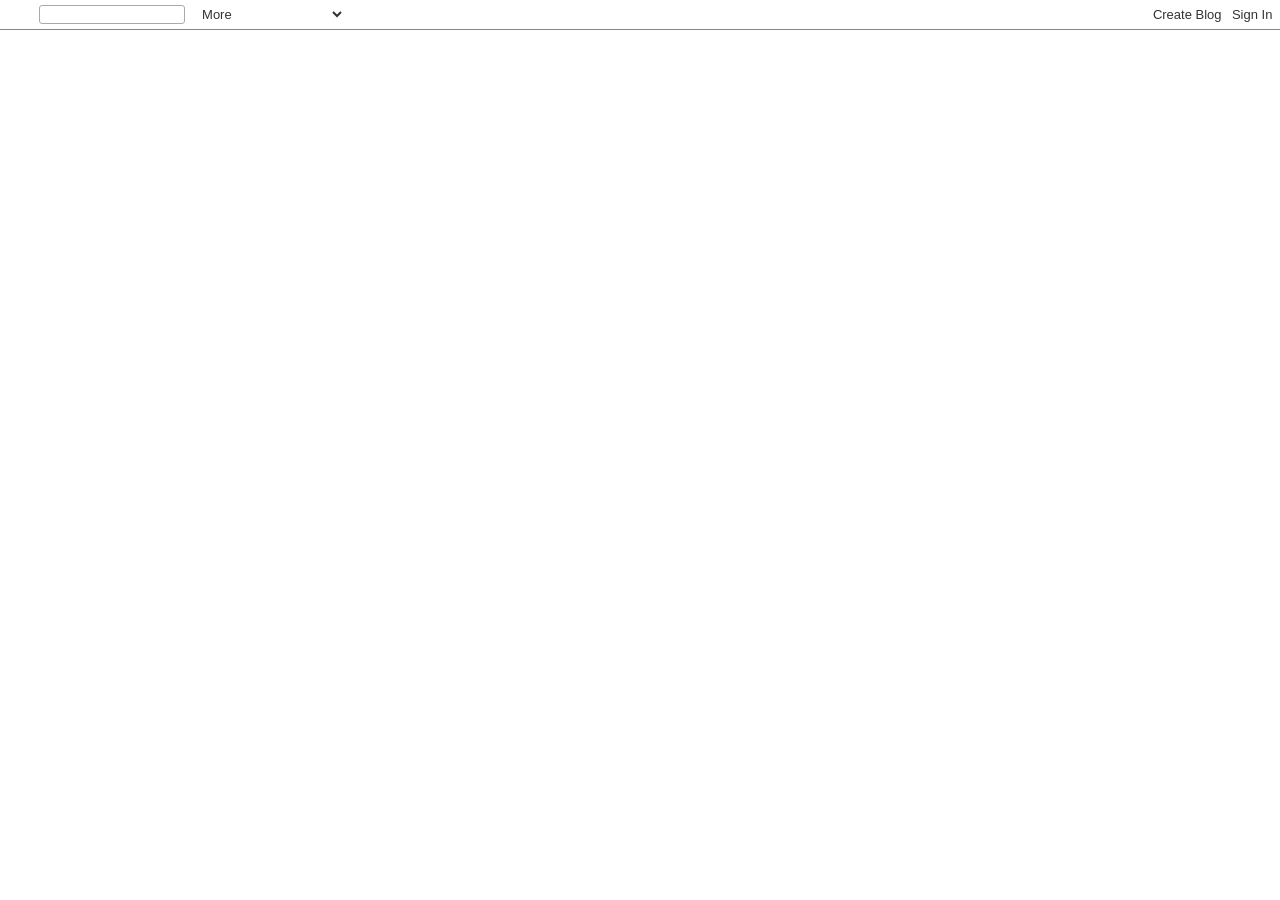
<file: ПР4 STP Etherchannel Port Security/Справочные материалы/пример включения BPDU/Steinkäfer_ Как работают BPDUGuard и BPDUFilter_files/9217433162683196870_T3od.htm>
<!DOCTYPE html>
<html lang="en-US" dir="ltr"><head>
<meta http-equiv="content-type" content="text/html; charset=UTF-8"><!-- base href="https://www.blogger.com/" --><link rel="preconnect" href="https://www.gstatic.com/"><meta name="referrer" content="origin"><script nonce="">window['ppConfig'] = {productName: 'BloggerNavbarUi', deleteIsEnforced:  true , sealIsEnforced:  true , heartbeatRate:  0.5 , periodicReportingRateMillis:  60000.0 , disableAllReporting:  false };(function(){'use strict';function k(a){var b=0;return function(){return b<a.length?{done:!1,value:a[b++]}:{done:!0}}}function l(a){var b=typeof Symbol!="undefined"&&Symbol.iterator&&a[Symbol.iterator];if(b)return b.call(a);if(typeof a.length=="number")return{next:k(a)};throw Error(String(a)+" is not an iterable or ArrayLike");}function m(a,b){var c;b&&!b.done&&(c=a["return"])&&c.call(a)}
var n=typeof Object.defineProperties=="function"?Object.defineProperty:function(a,b,c){if(a==Array.prototype||a==Object.prototype)return a;a[b]=c.value;return a};function p(a){a=["object"==typeof globalThis&&globalThis,a,"object"==typeof window&&window,"object"==typeof self&&self,"object"==typeof global&&global];for(var b=0;b<a.length;++b){var c=a[b];if(c&&c.Math==Math)return c}throw Error("Cannot find global object");}var q=p(this);
function r(a,b){if(b)a:{var c=q;a=a.split(".");for(var d=0;d<a.length-1;d++){var e=a[d];if(!(e in c))break a;c=c[e]}a=a[a.length-1];d=c[a];b=b(d);b!=d&&b!=null&&n(c,a,{configurable:!0,writable:!0,value:b})}}r("Object.is",function(a){return a?a:function(b,c){return b===c?b!==0||1/b===1/c:b!==b&&c!==c}});
r("Array.prototype.includes",function(a){return a?a:function(b,c){var d=this;d instanceof String&&(d=String(d));var e=d.length;c=c||0;for(c<0&&(c=Math.max(c+e,0));c<e;c++){var f=d[c];if(f===b||Object.is(f,b))return!0}return!1}});
r("String.prototype.includes",function(a){return a?a:function(b,c){if(this==null)throw new TypeError("The 'this' value for String.prototype.includes must not be null or undefined");if(b instanceof RegExp)throw new TypeError("First argument to String.prototype.includes must not be a regular expression");return this.indexOf(b,c||0)!==-1}});function t(a,b,c){a("https://csp.withgoogle.com/csp/proto/"+encodeURIComponent(b),JSON.stringify(c))}function u(){var a;if((a=window.ppConfig)==null?0:a.disableAllReporting)return function(){};var b,c,d,e;return(e=(b=window)==null?void 0:(c=b.navigator)==null?void 0:(d=c.sendBeacon)==null?void 0:d.bind(navigator))!=null?e:v}function v(a,b){var c=new XMLHttpRequest;c.open("POST",a);c.send(b)}
function w(){var a=(x=Object.prototype)==null?void 0:x.__lookupGetter__("__proto__"),b=y,c=z;return function(){var d=a.call(this),e,f,g,h;t(c,b,{type:"ACCESS_GET",origin:(f=window.location.origin)!=null?f:"unknown",report:{className:(g=d==null?void 0:(e=d.constructor)==null?void 0:e.name)!=null?g:"unknown",stackTrace:(h=Error().stack)!=null?h:"unknown"}});return d}}
function A(){var a=(B=Object.prototype)==null?void 0:B.__lookupSetter__("__proto__"),b=y,c=z;return function(d){d=a.call(this,d);var e,f,g,h;t(c,b,{type:"ACCESS_SET",origin:(f=window.location.origin)!=null?f:"unknown",report:{className:(g=d==null?void 0:(e=d.constructor)==null?void 0:e.name)!=null?g:"unknown",stackTrace:(h=Error().stack)!=null?h:"unknown"}});return d}}function C(a,b){D(a.productName,b);setInterval(function(){D(a.productName,b)},a.periodicReportingRateMillis)}
var E="constructor __defineGetter__ __defineSetter__ hasOwnProperty __lookupGetter__ __lookupSetter__ isPrototypeOf propertyIsEnumerable toString valueOf __proto__ toLocaleString x_ngfn_x".split(" "),F=E.concat,G=navigator.userAgent.match(/Firefox\/([0-9]+)\./),H=(!G||G.length<2?0:Number(G[1])<75)?["toSource"]:[],I;if(H instanceof Array)I=H;else{for(var J=l(H),K,L=[];!(K=J.next()).done;)L.push(K.value);I=L}var M=F.call(E,I),N=[];
function D(a,b){var c=[],d=l(Object.getOwnPropertyNames(Object.prototype)),e=d.next();try{for(;!e.done;e=d.next()){var f=e.value;M.includes(f)||N.includes(f)||c.push(f)}}finally{m(d,e)}e=Object.prototype;d=[];for(f=0;f<c.length;f++){var g=c[f];d[f]={name:g,descriptor:Object.getOwnPropertyDescriptor(Object.prototype,g),type:typeof e[g]}}if(d.length!==0){c=l(d);e=c.next();try{for(;!e.done;e=c.next())N.push(e.value.name)}finally{m(c,e)}var h;t(b,a,{type:"SEAL",origin:(h=window.location.origin)!=null?
h:"unknown",report:{blockers:d}})}};var O=Math.random(),P=u(),Q=window.ppConfig;Q&&(Q.disableAllReporting||Q.deleteIsEnforced&&Q.sealIsEnforced||O<Q.heartbeatRate&&t(P,Q.productName,{origin:window.location.origin,type:"HEARTBEAT"}));var z=u(),R=window.ppConfig;if(R)if(R.deleteIsEnforced)delete Object.prototype.__proto__;else if(!R.disableAllReporting){var y=R.productName;try{var x,B;Object.defineProperty(Object.prototype,"__proto__",{enumerable:!1,get:w(),set:A()})}catch(a){}}
(function(){var a=u(),b=window.ppConfig;b&&(b.sealIsEnforced?Object.seal(Object.prototype):b.disableAllReporting||(document.readyState!=="loading"?C(b,a):document.addEventListener("DOMContentLoaded",function(){C(b,a)})))})();}).call(this);
</script><link rel="canonical" href="https://www.blogger.com/navbar/9217433162683196870"><script data-id="_gd" nonce="">window.WIZ_global_data = {"AfY8Hf":false,"D09FCc":false,"DpimGf":false,"EP1ykd":["/_/*","/mediamanager","/mediamanager/*"],"FdrFJe":"-7045171734241177999","HIsytd":"6LfBwFosAAAAALEuPLBT7BGo46zA9hZdi9WPVlQt","HiPsbb":1,"Im6cmf":"/_/BloggerNavbarUi","LVIXXb":1,"LoQv7e":true,"MT7f9b":[],"MUE6Ne":"blogger-ui","O0O8Gc":"prod","Pttpvd":"https://connect.corp.google.com/","QrtxK":"","S06Grb":"","S6lZl":98421741,"TSDtV":"%.@.[[null,[[45805318,null,false,null,null,null,\"TuRo5d\"],[45622724,null,true,null,null,null,\"jrwoqf\"],[45453809,null,false,null,null,null,\"D1bn1b\"],[45768266,null,true,null,null,null,\"OaUgFf\"],[45768265,null,true,null,null,null,\"X4lfGb\"],[45462839,null,true,null,null,null,\"UQiIPe\"],[45671567,null,false,null,null,null,\"syoxBb\"],[45694355,null,true,null,null,null,\"bcGtuc\"],[45453591,null,false,null,null,null,\"q0Wzdd\"],[45459555,null,false,null,null,null,\"Imeoqb\"],[45453783,null,true,null,null,null,\"hruxee\"],[45453806,null,true,null,null,null,\"UvZcsc\"],[45693316,null,false,null,null,null,\"T2lxsf\"],[45711842,null,true,null,null,null,\"Augo5c\"],[45453587,null,true,null,null,null,\"vBV9id\"],[45667569,null,true,null,null,null,\"auEOke\"],[45747615,null,true,null,null,null,\"p6vSuf\"],[45863545,null,false,null,null,null,\"U6RkDf\"],[45672035,null,true,null,null,null,\"Ppwqme\"],[45688853,null,true,null,null,null,\"eXTpR\"],[45615300,null,false,null,null,null,\"aBBWjd\"],[45755142,null,true,null,null,null,\"Wu2vMe\"],[45453583,null,false,null,null,null,\"htThDb\"],[45453581,null,false,null,null,null,\"HVBB8d\"],[45667603,null,true,null,null,null,\"GxOdpf\"],[45768262,null,false,null,null,null,\"eSCRgd\"],[45789838,null,true,null,null,null,\"fGubx\"],[45841659,null,false,null,null,null,\"BPbNpd\"],[45639442,null,true,null,null,null,\"aJMCnf\"],[45453582,null,false,null,null,null,\"rfYutc\"],[45679914,null,true,null,null,null,\"XZBBvd\"],[45665065,null,true,null,null,null,\"rrTD8\"],[45824912,131072,null,null,null,null,\"b2C2B\"],[45453588,null,true,null,null,null,\"cWN23c\"],[45845195,null,true,null,null,null,\"fWOcEc\"],[45780683,null,false,null,null,null,\"MNQ1oc\"],[45453589,null,false,null,null,null,\"RiMaOe\"],[45715646,null,false,null,null,null,\"HKrpcf\"],[45679915,null,false,null,null,null,\"kPOBAc\"],[45779343,null,true,null,null,null,\"YkiKrd\"],[45799116,null,true,null,null,null,\"fr4ked\"],[45453808,null,true,null,null,null,\"RKg7re\"],[45453598,null,true,null,null,null,\"Uf0Lzf\"],[45841314,null,true,null,null,null,\"vQEE7e\"],[45823763,null,true,null,null,null,\"GtmAcb\"],[45837013,null,false,null,null,null,\"nRXZ1b\"],[45453584,null,false,null,null,null,\"ba4e8\"],[45676334,null,true,null,null,null,\"IO3One\"]],\"CAMSFB0V88O5KRYEFpSoPsL0ugQWj58I\"]]]","TwvH1d":false,"UUFaWc":"%.@.null,1000,2]","Vvafkd":false,"Yllh3e":"%.@.1792525233036350,35544976,1779012926]","b5W2zf":"default_BloggerNavbarUi","bhtUOb":"","boWmod":"AIzaSyAilbj9DwY1_wjICTVtKChSzHeFj7SMvug","cfb2h":"boq_bloggeruiserver_20261014.00_p0","eNnkwf":"1792525232","eptZe":"/_/BloggerNavbarUi/","gGcLoe":false,"gSs3jc":1,"hsFLT":"%.@.null,10,3]","iCzhFc":false,"khbx6e":false,"nQyAE":{"kPOBAc":"false","UQiIPe":"true","XZBBvd":"true","Augo5c":"true","RiMaOe":"false","Wu2vMe":"true","BPbNpd":"false","htThDb":"false","rfYutc":"false","ba4e8":"false","HVBB8d":"false","cWN23c":"true","vBV9id":"true","GxOdpf":"true","TuRo5d":"false","p6vSuf":"true","UvZcsc":"true","RKg7re":"true","D1bn1b":"false","q0Wzdd":"false","fWOcEc":"true","Uf0Lzf":"true","auEOke":"true","IO3One":"true","Ppwqme":"true","T2lxsf":"false","eXTpR":"true"},"p9hQne":"/_/scs/mss-static/_/r/","qwAQke":"BloggerNavbarUi","qymVe":"uyJDcs3lDTxzhNT1-HJfV5BCxSo","rEWKVc":"prod","rtQCxc":-180,"u4g7r":"%.@.null,1,3]","w2btAe":"%.@.null,null,\"\",true,null,null,true,false]","xnI9P":false,"xwAfE":true,"y2FhP":"prod","yFnxrf":1884,"zChJod":"%.@.]"};</script><script nonce="">window["_F_toggles_default_BloggerNavbarUi"] = [0x3000100, 0x80004c8, ];</script><script nonce="">(function(){'use strict';var a=window,d=a.performance,l=k();a.cc_latency_start_time=d&&d.now?0:d&&d.timing&&d.timing.navigationStart?d.timing.navigationStart:l;function k(){return d&&d.now?d.now():(new Date).getTime()}function n(e){if(d&&d.now&&d.mark){var g=d.mark(e);if(g)return g.startTime;if(d.getEntriesByName&&(e=d.getEntriesByName(e).pop()))return e.startTime}return k()}a.onaft=function(){n("aft")};a._isLazyImage=function(e){return e.hasAttribute("data-src")||e.hasAttribute("data-ils")||e.getAttribute("loading")==="lazy"};
a.l=function(e){function g(b){var c={};c[b]=k();a.cc_latency.push(c)}function m(b){var c=n("iml");b.setAttribute("data-iml",c);return c}a.cc_aid=e;a.iml_start=a.cc_latency_start_time;a.css_size=0;a.cc_latency=[];a.ccTick=g;a.onJsLoad=function(){g("jsl")};a.onCssLoad=function(){g("cssl")};a._isVisible=function(b,c){if(!c||c.style.display=="none")return!1;var f=b.defaultView;if(f&&f.getComputedStyle&&(f=f.getComputedStyle(c),f.height=="0px"||f.width=="0px"||f.visibility=="hidden"))return!1;if(!c.getBoundingClientRect)return!0;
var h=c.getBoundingClientRect();c=h.left+a.pageXOffset;f=h.top+a.pageYOffset;if(f+h.height<0||c+h.width<0||h.height<=0||h.width<=0)return!1;b=b.documentElement;return f<=(a.innerHeight||b.clientHeight)&&c<=(a.innerWidth||b.clientWidth)};a._recordImlEl=m;document.documentElement.addEventListener("load",function(b){b=b.target;var c;b.tagName!="IMG"||b.hasAttribute("data-iid")||a._isLazyImage(b)||b.hasAttribute("data-noaft")||(c=m(b));if(a.aft_counter&&(b=a.aft_counter.indexOf(b),b!==-1&&(b=a.aft_counter.splice(b,
1).length===1,a.aft_counter.length===0&&b&&c)))a.onaft(c)},!0);a.prt=-1;a.wiz_tick=function(){var b=n("prt");a.prt=b}};}).call(this);
l('pwnGW')</script><script nonce="">var _F_cssRowKey = 'boq-blogger.BloggerNavbarUi.0FDIjZhQdto.L.F4.O';var _F_combinedSignature = 'AEy-KP31vaRssaQLpDLm9dkqNbQ5H6qLcw';function _DumpException(e) {throw e;}</script><style data-href="/_/scs/mss-static/_/ss/k=boq-blogger.BloggerNavbarUi.0FDIjZhQdto.L.F4.O/am=AAEAAzIBAAI/d=1/ed=1/rs=AEy-KP1WMeXcLI3fE6si-XPvjHKigt12Bg/m=navbarview,_b,_tp" nonce="">body,html{height:100%;overflow:hidden}body{-webkit-font-smoothing:antialiased;-moz-osx-font-smoothing:grayscale;color:rgba(0,0,0,0.87);font-family:Roboto,RobotoDraft,Helvetica,Arial,sans-serif;margin:0;text-size-adjust:100%}textarea{font-family:Roboto,RobotoDraft,Helvetica,Arial,sans-serif}a{text-decoration:none;color:#2962ff}img{border:none}*{-webkit-tap-highlight-color:transparent}#apps-debug-tracers{display:none}body,html{overflow:visible}body{overflow-y:scroll}.kFwPee{height:100%}.ydMMEb{width:100%}.SSPGKf{display:block;overflow-y:hidden;z-index:1}.eejsDc{overflow-y:auto;-webkit-overflow-scrolling:touch}.MCcOAc{bottom:0;left:0;position:absolute;right:0;top:0;overflow:hidden;z-index:1}.MCcOAc>.pGxpHc{flex-shrink:0;-moz-box-flex:0;flex-grow:0}.IqBfM>.HLlAHb{-moz-box-align:center;align-items:center;display:-moz-box;display:flex;height:60px;position:absolute;right:16px;top:0;z-index:9999}.VUoKZ{display:none;position:absolute;top:0;left:0;right:0;height:3px;z-index:1001}.TRHLAc{position:absolute;top:0;left:0;width:25%;height:100%;background:#68e;transform:scaleX(0)}.TRHLAc{transform-origin:0 0}.mIM26c .VUoKZ{display:block}.mIM26c .TRHLAc{animation:boqChromeapiPageProgressAnimation 1s infinite;animation-timing-function:cubic-bezier(.4,0,1,1);animation-delay:.1s}.ghyPEc .VUoKZ{position:fixed}@keyframes boqChromeapiPageProgressAnimation{0%{transform:scaleX(0)}50%{transform:scaleX(5)}to{transform:scaleX(5) translateX(100%)}}.IqBfM{bottom:auto;height:100%;right:auto;width:auto}c-wiz{contain:style}c-wiz>c-data{display:none}c-wiz.rETSD{contain:none}c-wiz.Ubi8Z{contain:layout style}.T4LgNb{bottom:0;left:0;top:0;right:0;position:absolute;z-index:1}.QMEh5b{position:absolute;top:0;left:0;right:0;z-index:3}.AOq4tb{height:56px}.kFwPee{position:relative;z-index:1;height:100%}.ydMMEb{height:56px;width:100%}.SSPGKf{overflow-y:hidden;position:absolute;bottom:0;left:0;right:0;top:0}.ecJEib .AOq4tb,.ecJEib .ydMMEb{height:64px}.e2G3Fb.EWZcud .AOq4tb,.e2G3Fb.EWZcud .ydMMEb{height:48px}.e2G3Fb.b30Rkd .AOq4tb,.e2G3Fb.b30Rkd .ydMMEb{height:56px}.cqsZzb{color:#fff;border-bottom-color:#024}.uFJ9Xb{color:#333;border-bottom-color:#f5ece2}.rCOdyc{color:#fff;border-bottom-color:#111}.vzSyEf{color:#000;border-bottom-color:#ccc}.mwFK0c{color:#444;border-bottom-color:#888}.TvaWRc{color:#ccc;border-bottom-color:#000}.k0qKjf{position:absolute;left:0;top:0;width:100%;height:30px;z-index:-1}.SPddH{background-color:#036}.jeP7cd{background-color:#e1d4c0}.pxD7f{background-color:#333}.axN5sf{background-color:#ededed}.ijDOxc{background-color:#fff;opacity:.4}.fhABSc{background-color:#000;opacity:.4}.ToxeQe{background-color:transparent}.ToxeQe:active{background-color:#fff;opacity:.4}.JJYBTc{background-color:transparent}.JJYBTc:active{background-color:#000;opacity:.4}.PGEEnb{display:inline-block;font-size:13px;vertical-align:middle;padding:2px .4em}.PGEEnb:hover{text-decoration:underline}.TbO8xc{color:#9cf}.TbO8xc:hover{color:#fff}.IZfeAd{color:#664e38}.IZfeAd:hover{color:#047}.DO9Q8b{color:#aaa}.DO9Q8b:hover{color:#fff}.ZCoDM{color:#333}.ZCoDM:hover{color:#930}.s8lUn{color:#333}.s8lUn:hover{color:#55e}.HyeTMe{color:#ddd}.HyeTMe:hover{color:#fff}.QESfS{display:block;margin-right:8px;margin-left:8px;width:20px;height:20px;cursor:pointer;cursor:hand}.dtva3b{background:url(https://resources.blogblog.com/img/navbar/icons_orange.png) no-repeat -26px 0}.IDE63d{background:url(https://resources.blogblog.com/img/navbar/icons_orange.png) no-repeat -26px 0}.RJhere{background:url(https://resources.blogblog.com/img/navbar/icons_gray.png) no-repeat -26px 0}.F5rZ9d{background:url(https://resources.blogblog.com/img/navbar/icons_orange.png) no-repeat -26px 0}.jgqtSe{background:url(https://resources.blogblog.com/img/navbar/icons_peach.png) no-repeat -26px 0}.uxk61d{background:url(https://resources.blogblog.com/img/navbar/icons_gray.png) no-repeat -26px 0}.ENqPLc{font-size:13px;color:#000;background-color:transparent;border:none;width:120px;margin:0}.bQ1fYb{margin:0 .5em 0 0;border-radius:3px;-moz-border-radius:3px;-webkit-border-radius:3px;padding:0 .3em}.lVTjQb{background-color:#fff;border:1px solid #014}.YDEM2{background-color:#fff;border:1px solid #bcac97}.d6y1ec{background-color:#fff;border:1px solid #000}.d8Wvcd,.nl9vJe{background-color:#fff;border:1px solid #014}.ZObeYc{background-color:#fff;border:1px solid #aaa}.m3Blcf{display:block;width:13px;height:13px;cursor:pointer;cursor:hand}.XFFe5e{background:url(https://resources.blogblog.com/img/navbar/icons_orange.png) no-repeat 0 0}.XFFe5e:hover{background:url(https://resources.blogblog.com/img/navbar/icons_orange.png) no-repeat -13px 0}.iXjxgf{background:url(https://resources.blogblog.com/img/navbar/icons_orange.png) no-repeat 0 0}.iXjxgf:hover{background:url(https://resources.blogblog.com/img/navbar/icons_orange.png) no-repeat -13px 0}.BgPLxc{background:url(https://resources.blogblog.com/img/navbar/icons_gray.png) no-repeat 0 0}.BgPLxc:hover{background:url(https://resources.blogblog.com/img/navbar/icons_gray.png) no-repeat -13px 0}.metDId{background:url(https://resources.blogblog.com/img/navbar/icons_orange.png) no-repeat 0 0}.metDId:hover{background:url(https://resources.blogblog.com/img/navbar/icons_orange.png) no-repeat -13px 0}.opT0zc{background:url(https://resources.blogblog.com/img/navbar/icons_peach.png) no-repeat 0 0}.opT0zc:hover{background:url(https://resources.blogblog.com/img/navbar/icons_peach.png) no-repeat -13px 0}.oeB2wf{background:url(https://resources.blogblog.com/img/navbar/icons_gray.png) no-repeat 0 0}.oeB2wf:hover{background:url(https://resources.blogblog.com/img/navbar/icons_gray.png) no-repeat -13px 0}.GHuuof{white-space:nowrap;height:29px;background:transparent;border-bottom-style:solid;border-bottom-width:1px;font-size:13px;font-family:Arial,Sans-serif;position:relative;overflow:hidden}.sOblfe{border:0;margin-left:.2em;height:29px;width:100%}.L3Qlm{text-indent:1px;text-overflow:"";border:0}.Lfphtd{text-align:right;padding-right:5px;white-space:nowrap}.MLeDjd{display:inline-block;font-size:13px;vertical-align:middle;padding:2px .4em}.SSPGKf{position:relative;min-height:100%}.SSPGKf.BIIBbc{height:100%;overflow:hidden}.kFwPee{backface-visibility:hidden;min-height:100%;height:auto}.T4LgNb{min-height:100%;position:relative}.T4LgNb.eejsDc{min-height:100%;overflow-y:hidden;-webkit-overflow-scrolling:auto}.QMEh5b{position:fixed}sentinel{}</style><script nonce="">onCssLoad();</script><script nonce="">(function(){'use strict';function g(){var a=k,b=0;return function(){return b<a.length?{done:!1,value:a[b++]}:{done:!0}}};/*

 Copyright The Closure Library Authors.
 SPDX-License-Identifier: Apache-2.0
*/
var l=this||self;/*

 Copyright 2024 Google, Inc
 SPDX-License-Identifier: MIT
*/
var m=["focus","blur","error","load","toggle"];function n(a){return a==="mouseenter"?"mouseover":a==="mouseleave"?"mouseout":a==="pointerenter"?"pointerover":a==="pointerleave"?"pointerout":a};function p(a){this.l={};this.m={};this.j=null;this.i=[];this.o=a}p.prototype.handleEvent=function(a,b,c){q(this,{eventType:a,event:b,targetElement:b.target,eic:c,timeStamp:Date.now(),eia:void 0,eirp:void 0,eiack:void 0})};function q(a,b){if(a.j)a.j(b);else{b.eirp=!0;var c;(c=a.i)==null||c.push(b)}}
function r(a,b,c){if(!(b in a.l)&&a.o){var e=function(f,d,B){a.handleEvent(f,d,B)};a.l[b]=e;c=n(c||b);if(c!==b){var h=a.m[c]||[];h.push(b);a.m[c]=h}a.o.addEventListener(c,function(f){return function(d){e(b,d,f)}},void 0)}}p.prototype.handler=function(a){return this.l[a]};p.prototype.ecrd=function(a){this.j=a;var b;if((b=this.i)==null?0:b.length){for(a=0;a<this.i.length;a++)q(this,this.i[a]);this.i=null}};function t(a){this.element=a;this.i=[]}t.prototype.addEventListener=function(a,b,c){var e=this.i,h=e.push,f=this.element;b=b(this.element);var d=!1;m.indexOf(a)>=0&&(d=!0);f.addEventListener(a,b,typeof c==="boolean"?{capture:d,passive:c}:d);h.call(e,{eventType:a,handler:b,capture:d,passive:c})};var k="click dblclick focus focusin blur error focusout keydown keyup keypress load mouseover mouseout mouseenter mouseleave mousemove submit toggle touchstart touchend touchmove touchcancel auxclick change compositionstart compositionupdate compositionend beforeinput input select selectstart textinput copy cut paste mousedown mouseup wheel contextmenu dragover dragenter dragleave drop dragstart dragend pointerdown pointermove pointerup pointercancel pointerenter pointerleave pointerover pointerout gotpointercapture lostpointercapture ended loadedmetadata pagehide pageshow visibilitychange beforematch".split(" ");
if(!(k instanceof Array)){var u;var v=typeof Symbol!="undefined"&&Symbol.iterator&&k[Symbol.iterator];if(v)u=v.call(k);else if(typeof k.length=="number")u={next:g()};else throw Error(String(k)+" is not an iterable or ArrayLike");for(var w,x=[];!(w=u.next()).done;)x.push(w.value)};var y=function(a){return{trigger:function(b){var c=a.handler(b.type);c||(r(a,b.type),c=a.handler(b.type));var e=b.target||b.srcElement;c&&c(b.type,b,e.ownerDocument.documentElement)},configure:function(b){b(a)}}}(function(){var a=window,b=new t(a.document.documentElement),c=new p(b);k.forEach(function(d){return r(c,d)});var e,h,f;"onwebkitanimationend"in a&&(e="webkitAnimationEnd");r(c,"animationend",e);"onwebkitanimationstart"in a&&(h="webkitAnimationStart");r(c,"animationstart",h);r(c,"animationcancel");
"onwebkittransitionend"in a&&(f="webkitTransitionEnd");r(c,"transitionend",f);return{u:c,container:b}}().u),z=["BOQ_wizbind"],A=window||l,C;for(;z.length&&(C=z.shift());)z.length||y===void 0?A[C]&&A[C]!==Object.prototype[C]?A=A[C]:A=A[C]={}:A[C]=y;}).call(this);
</script><script nocollect="" src="9217433162683196870_data/m=_b,_tp_002_T3od" defer="defer" id="base-js" fetchpriority="high" nonce=""></script><script nonce="">if (window.BOQ_loadedInitialJS) {onJsLoad();} else {document.getElementById('base-js').addEventListener('load', onJsLoad, false);}</script><script nonce="">
    window['_wjdc'] = function (d) {window['_wjdd'] = d};
    </script><title></title><script nonce="">var AF_initDataKeys = ["ds:0","ds:1"]; var AF_dataServiceRequests = {'ds:0' : {id:'rWj6Xe',request:["9217433162683196870","6554910417752751225",1]},'ds:1' : {id:'VLcYO',request:["9217433162683196870","https://steinkafer.blogspot.com"]}}; var AF_initDataChunkQueue = []; var AF_initDataCallback; var AF_initDataInitializeCallback; if (AF_initDataInitializeCallback) {AF_initDataInitializeCallback(AF_initDataKeys, AF_initDataChunkQueue, AF_dataServiceRequests);}if (!AF_initDataCallback) {AF_initDataCallback = function(chunk) {AF_initDataChunkQueue.push(chunk);};}</script><style nonce="" type="text/css" data-late-css="">.nhh4Ic{position:absolute;left:0;right:0;top:0;z-index:1;pointer-events:none}.nhh4Ic[data-state=cancelled],.nhh4Ic[data-state=snapping]{transition:transform .2s}.MGUFnf{display:block;width:28px;height:28px;padding:15px;margin:0 auto;transform:scale(.7);background-color:#fafafa;border:1px solid #e0e0e0;border-radius:50%;box-shadow:0 2px 2px 0 rgba(0,0,0,.2);transition:opacity .4s}.nhh4Ic[data-state=cooldown] .MGUFnf,.nhh4Ic[data-state=resting] .MGUFnf{transform:scale(0);transition:transform .15s}.nhh4Ic .LLCa0e{stroke-width:3.6px}.nhh4Ic .LLCa0e{transform:translateZ(1px)}.nhh4Ic[data-past-threshold=false] .LLCa0e{opacity:.3}.rOhAxb{fill:#4285f4;stroke:#4285f4}.A6UUqe{display:none;stroke-width:3px}.A6UUqe,.tbcVO{width:28px;height:28px}.bQ7oke{position:absolute;width:0;height:0;overflow:hidden}.A6UUqe.qs41qe{animation-name:quantumWizSpinnerRotate;animation-duration:1568.63ms;animation-iteration-count:infinite;animation-timing-function:linear}.A6UUqe.SdoWjb,.A6UUqe.qs41qe{display:inline-block}.A6UUqe.qs41qe .ceIWpc{stroke:none;fill:none}.A6UUqe.sf4e6b .qjUCkf{stroke-width:0}.qjUCkf{transition:stroke-width .4s;transform-origin:14px 14px;stroke-dasharray:58.9 58.9;stroke-dashoffset:58.9;fill:none;transform:rotate(0deg)}.A6UUqe.SdoWjb .qjUCkf{transition-duration:0}.A6UUqe.iPwZeb .qjUCkf{animation-delay:-466ms,-466ms,-466ms}.A6UUqe.qs41qe .qjUCkf{animation-name:quantumWizSpinnerFillUnfill,quantumWizSpinnerRot,quantumWizSpinnerColors;animation-duration:1333ms,5332ms,5332ms;animation-iteration-count:infinite,infinite,infinite;animation-timing-function:cubic-bezier(.4,0,.2,1),steps(4),linear;animation-fill-mode:forwards}@keyframes quantumWizSpinnerRotate{0%{transform:rotate(0deg)}to{transform:rotate(1turn)}}@keyframes quantumWizSpinnerFillUnfill{0%{stroke-dashoffset:58.8}50%{stroke-dashoffset:0}to{stroke-dashoffset:-58.4}}@keyframes quantumWizSpinnerRot{0%{transform:rotate(0deg)}to{transform:rotate(-1turn)}}@keyframes quantumWizSpinnerColors{0%{stroke:#4285f4}18%{stroke:#4285f4}25%{stroke:#db4437}43%{stroke:#db4437}50%{stroke:#f4b400}68%{stroke:#f4b400}75%{stroke:#0f9d58}93%{stroke:#0f9d58}to{stroke:#4285f4}}:root{--boq-chrometransition-background:#eee;--boq-chrometransition-active-background-opacity:0.8}.KL4X6e{background:var(--boq-chrometransition-background);bottom:0;left:0;opacity:0;position:absolute;right:0;top:0}.TuA45b{opacity:var(--boq-chrometransition-active-background-opacity)}sentinel{}</style></head><body id="yDmH0d" jscontroller="pjICDe" jsaction="rcuQ6b:npT2md; click:FAbpgf; auxclick:FAbpgf;c0v8t:.CLIENT;keydown:.CLIENT;keyup:.CLIENT;keypress:.CLIENT;UjQMac:.CLIENT;nHjqDd:.CLIENT" class="tQj5Y ghyPEc IqBfM ecJEib EWZcud EIlDfe cjGgHb d8Etdd LcUz9d"><script aria-hidden="true" nonce="">window.wiz_progress&&window.wiz_progress();</script><div class="VUoKZ" aria-hidden="true"><div class="TRHLAc"></div></div><c-wiz jsrenderer="ybDRad" class="SSPGKf" jsdata="deferred-i1" data-p="%.@.&quot;9217433162683196870&quot;,&quot;6554910417752751225&quot;,1,null,null,&quot;https://steinkafer.blogspot.com&quot;]" data-node-index="0;0" jsmodel="hc6Ubd" view="" c-wiz="" data-ogpc=""><div class="T4LgNb " jsname="a9kxte"><div jsname="qJTHM" class="kFwPee"><div jscontroller="hkrsAe" class="GHuuof mwFK0c"><div class="k0qKjf ijDOxc"></div><div><table class="sOblfe" cellpadding="0" cellspacing="0"><tbody><tr style="height:20px"><td style="width: 24px"><a href="https://www.blogger.com/" title="Go to Blogger.com" class="QESfS jgqtSe" tabindex="0" target="_top"></a></td><td style="width: 150px;"><form action="https://steinkafer.blogspot.com/search" method="GET" style="display:inline" jsname="UevHkd" target="_top"><div class="bQ1fYb ZObeYc"><table cellpadding="0" cellspacing="0"><tbody><tr><td><input name="q" type="text" class="ENqPLc"></td><td style="width:15px"><span class="m3Blcf opT0zc" jsname="SyZOob" jsaction="click:U067Gf" aria-label="Search" role="button"></span></td></tr></tbody></table></div></form></td><td style="white-space: nowrap"><select class="L3Qlm PGEEnb s8lUn ToxeQe" jsname="c4bvtd" jsaction="change:zm3wZe" aria-label="More options"><option value="more" selected="selected">More</option><option value="/email-post/9217433162683196870/6554910417752751225">Share by email</option><option value="/share-post/9217433162683196870/6554910417752751225?https=true&amp;target=facebook">Share with Facebook</option><option value="/share-post/9217433162683196870/6554910417752751225?https=true&amp;target=twitter">Share with Twitter</option><option value="https://www.blogger.com/report">Report Abuse</option></select></td><td class="Lfphtd"><a class="PGEEnb s8lUn" href="https://www.blogger.com/onboarding" tabindex="0" target="_top">Create Blog</a><a class="PGEEnb s8lUn" href="https://www.blogger.com/" tabindex="0" target="_top">Sign In</a></td></tr></tbody></table></div></div></div></div><c-data id="i1" jsdata=" I1WxAd;_;1 swLfsc;_;2"></c-data></c-wiz><script aria-hidden="true" nonce="">window.wiz_progress&&window.wiz_progress();window.wiz_tick&&window.wiz_tick('ybDRad');</script><script id="_ij" nonce="">window.IJ_values = [[null,null,"",true,null,null,true,false],'0','https:\/\/www.blogger.com\/','AIzaSyAWeffli3QsBopC0tEtHq9E29LQEBwwS1Q','blogspot.com','6LdyZ_4SAAAAAKirYQFAvI_BEKsYyTQLdCegE8Ah', 90.0 , 999.0 , 0.0 , false , false , false , false ,'https:\/\/www.blogger.com', false , null ,'boq_bloggeruiserver_20261014.00_p0','www.blogger.com', 0.0 ,'','2K6yn7TaH885ak8vX9KAUA','ZqMOpqYzB5zOXjcwS_VNcg','DEFAULT', 1.792525233043E12 ,'', 2026.0 ,'https:\/\/www.blogger.com\/navbar\/9217433162683196870', null ,'ltr', false ,'feeds\/kxlwurp47nhro2','https:\/\/accounts.google.com\/AccountChooser?continue\x3dhttps:\/\/www.blogger.com\/navbar\/9217433162683196870?po%3D6554910417752751225%26origin%3Dhttps:\/\/steinkafer.blogspot.com%26usegapi%3D1%26jsh%3Dm;\/_\/scs\/abc-static\/_\/js\/k%253Dgapi.lb.en.gh7qIZtzO5w.O\/d%253D1\/rs%253DAHpOoo84YKT1RVy0T6hcXi5rH3LooB1WCw\/m%253D__features__\x26hl\x3den-US','https:\/\/accounts.google.com\/ServiceLogin?hl\x3den-US\x26continue\x3dhttps:\/\/www.blogger.com\/navbar\/9217433162683196870?po%3D6554910417752751225%26origin%3Dhttps:\/\/steinkafer.blogspot.com%26usegapi%3D1%26jsh%3Dm;\/_\/scs\/abc-static\/_\/js\/k%253Dgapi.lb.en.gh7qIZtzO5w.O\/d%253D1\/rs%253DAHpOoo84YKT1RVy0T6hcXi5rH3LooB1WCw\/m%253D__features__','','https:\/\/accounts.google.com\/SignOutOptions?continue\x3dhttps:\/\/www.blogger.com\/navbar\/9217433162683196870?po%3D6554910417752751225%26origin%3Dhttps:\/\/steinkafer.blogspot.com%26usegapi%3D1%26jsh%3Dm;\/_\/scs\/abc-static\/_\/js\/k%253Dgapi.lb.en.gh7qIZtzO5w.O\/d%253D1\/rs%253DAHpOoo84YKT1RVy0T6hcXi5rH3LooB1WCw\/m%253D__features__', false , null , false , false ,'en','en-US','en_US',[null,null,null,"https://blogger.googleusercontent.com/widgets/maps"],'Basic ZilYVV5AczklcWtWWFAyaToxMSEpejY2XjglKDFxVS1A','feeds\/lj7nhqnpfel2rh','blogger_media', null , null ,'https:\/\/content-push.googleapis.com\/upload\/','https:\/\/www.blogger.com\/picker','https:\/\/docs.google.com\/picker','\/upload\/blogger\/photos\/resumable', true ,'','\/upload\/blogger\/resumable','https:\/\/myaccount.google.com\/privacypolicy?hl\x3den-US', false , null ,'\/_\/scs\/mss-static\/_\/r\/',[["af","am","ar","bn","eu","bg","ca","zh_CN","zh_TW","zh_HK","hr","cs","da","nl","en_GB","en","et","fil","fi","fr_CA","fr","gl","de","el","gu","he","hi","hu","is","id","it","ja","kn","ko","lv","lt","ms","ml","mr","no","fa","pl","pt_BR","pt_PT","ro","ru","sr","sk","sl","es_419","es","sw","sv","ta","te","th","tr","uk","ur","vi","zu"]],'https:\/\/myaccount.google.com\/termsofservice?hl\x3den-US','gdu', null , false , null ,];</script><script nonce="">(function(){'use strict';var c=window,d=[];c.aft_counter=d;var e=[],f=0;function _recordIsAboveFold(a){if(!c._isLazyImage(a)&&!a.hasAttribute("data-noaft")&&a.src){var b=(c._isVisible||function(){})(c.document,a);a.setAttribute("data-atf",b);b&&(e.indexOf(a)!==-1||d.indexOf(a)!==-1||a.complete||d.push(a),a.hasAttribute("data-iml")&&(a=Number(a.getAttribute("data-iml")),a>f&&(f=a)))}}
c.initAft=function(){f=0;e=Array.prototype.slice.call(document.getElementsByTagName("img")).filter(function(a){return!!a.getAttribute("data-iml")});[].forEach.call(document.getElementsByTagName("img"),function(a){try{_recordIsAboveFold(a)}catch(b){throw b.message=a.hasAttribute("data-iid")?b.message+"\nrecordIsAboveFold error for defer inlined image":b.message+("\nrecordIsAboveFold error for img element with <src: "+a.src+">"),b;}});if(d.length===0)c.onaft(f);e=[]};}).call(this);
initAft()</script><script class="ds:0" nonce="">AF_initDataCallback({key: 'ds:0', hash: '1', data:["https://steinkafer.blogspot.com/logout?d\u003dhttps://www.blogger.com/logout-redirect/post/9217433162683196870/6554910417752751225","https://steinkafer.blogspot.com/search",5,1,"/email-post/9217433162683196870/6554910417752751225","/share-post/9217433162683196870/6554910417752751225?https\u003dtrue\u0026target\u003dfacebook","/share-post/9217433162683196870/6554910417752751225?https\u003dtrue\u0026target\u003dtwitter","https://www.blogger.com/report"], sideChannel: {}});</script><script class="ds:1" nonce="">AF_initDataCallback({key: 'ds:1', hash: '2', data:[], sideChannel: {}});</script><script id="wiz_jd" nonce="">if (window['_wjdc']) {const wjd = {}; window['_wjdc'](wjd); delete window['_wjdc'];}</script><script aria-hidden="true" id="WIZ-footer" nonce="">window.wiz_progress&&window.wiz_progress();window.stopScanForCss&&window.stopScanForCss(); ccTick('bl');</script></body></html>
</file>
